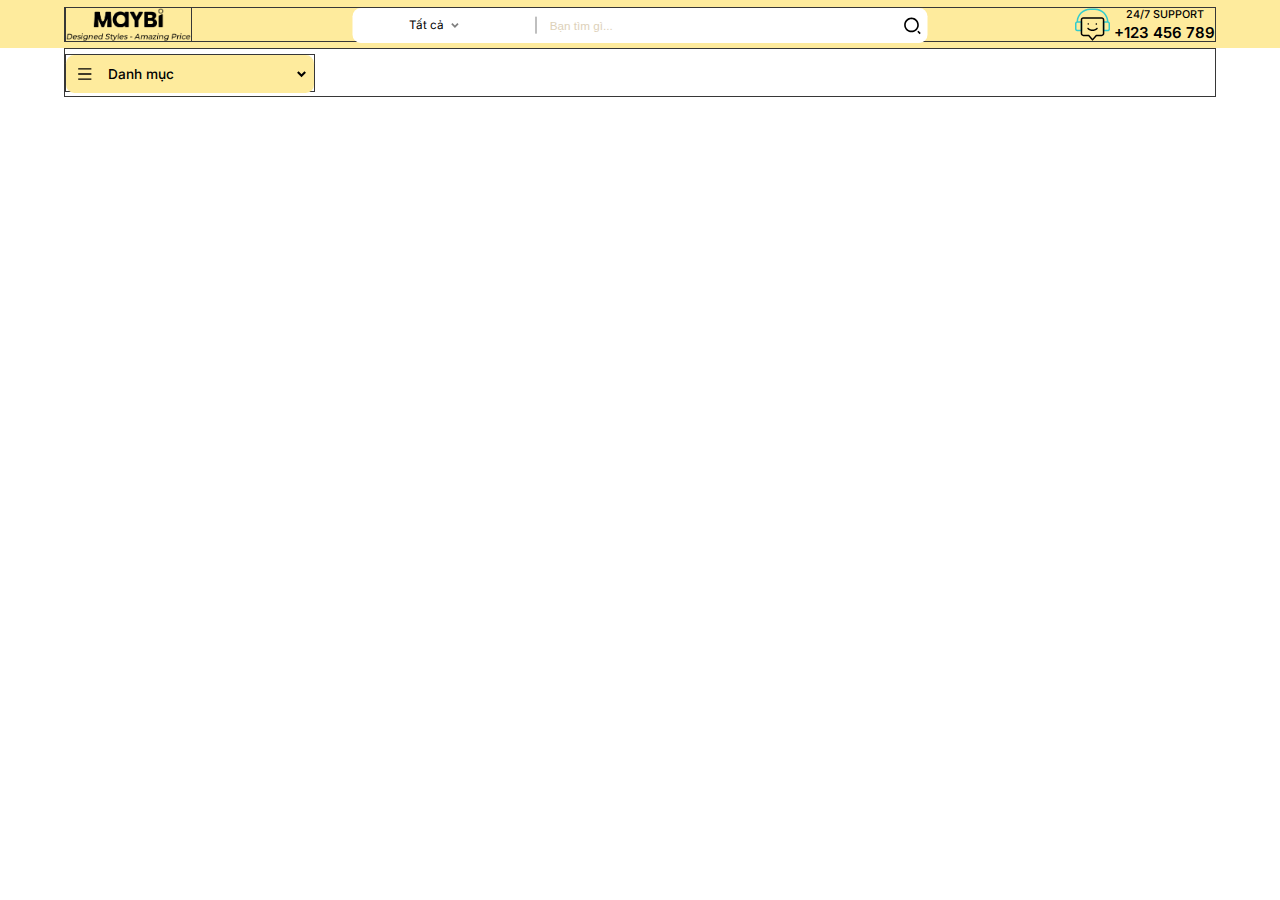
<file: index.html>
<!DOCTYPE html>
<html lang="en">
<head>
    <meta charset="UTF-8">
    <meta name="viewport" content="width=device-width, initial-scale=1.0">
    <title>Maybi - Ecommerce</title>
    <link rel="stylesheet" href="css/default.css">
    <link rel="stylesheet" href="css/style.css">
     <link rel="stylesheet" href="css/reponsive.css">
</head>
<body>
    <header>
        <div class="header-top">
            <div class="container90">
                <div class="header-top-wrapper border">
                    <a class="logo border" title="Maybi Ecommerce">
                        <img class="logo-img" src="img/logo.webp" alt="Logo Maybi">
                    </a>
                    <div class="header-support">
                        <svg class="header-support__icon"><use xlink:href="#icon-support"></use></svg>
                        <div class="header-support__text">
                            <span>24/7 SUPPORT</span>
                            <strong>+123 456 789</strong>
                        </div>
                    </div>
                    <form class="header-search">

                        <div class="header-cates" id="header-cates">
                            <div class="header-cates__title">
                                <span id="header-cate-title">Tất cả</span>
                                <svg class="header-cates__title__icon"><use xlink:href="#icon-down"></use></svg>
                            </div>
                            <ul class="header-cates__dropdown">
                                <li class="active">Tất cả</li>
                                <li class="group">Đầm</li>
                                <li>Đầm hai dây</li>
                                <li>Đầm thun</li>
                                <li>Đầm ôm</li>
                                <li>Đầm xòe</li>
                                <li class="group">Áo</li>
                                <li>Áo croptop kiểu</li>
                                <li>Áo croptop thun</li>
                                <li>Áo blazer</li>
                                <li>Áo hai dây</li>
                                <li class="group">Váy & Quần</li>
                                <li>Quần dài - Quần ngắn</li>
                                <li>Chân váy</li>
                                <li>Jeans</li>                                
                            </ul>
                        </div>


                        <input class="header-search__input" id="search-name" type="text" name="q" value="" placeholder="Bạn tìm gì...">  
                        <button type="button" class="header-search__button">
                            <svg class="header-search__icon"><use xlink:href="#icon-search"></use></svg> 
                        </button>
                            
                    </form>  
                    
                </div>
            </div>
        </div>
        <div class="header-navbar">
            <div class="container90 ">
                <div class="menus-nabars border">

                    <div class="menus-cates border">
                        <div class="menu-cate">
                            <h3 class="menu-cate__title">
                                <svg class="menu-cate__title__icon"><use xlink:href="#icon-menu"></use></svg>
                                <span>Danh mục</span>
                            </h3>
                            <svg class="menu-cate__icon"><use xlink:href="#icon-down"></use></svg>
                        </div>
                    
                        <ul class="menu-cate__dropdown border">
                            <li class="mega-menu border">
                                <a href="#" class="mega-item border">
                                    <svg class="mega-item_icon"><use xlink:href="#icon-arrow-right-line"></use></svg>
                                    <span>Chương trình HOT</span>
                                    <svg class="mega-item__rgt"><use xlink:href="#icon-down"></use></svg>
                                </a>
                            </li>
                            <li class="mega-menu border">
                                <a href="#" class="mega-item border">
                                    <svg class="mega-item_icon"><use xlink:href="#icon-arrow-right-line"></use></svg>
                                    <span>Voucher</span>
                                    <svg class="mega-item__rgt"><use xlink:href="#icon-down"></use></svg>
                                </a>
                            </li>
                            <li class="mega-menu border">
                                <a href="#" class="mega-item border">
                                    <svg class="mega-item_icon"><use xlink:href="#icon-arrow-right-line"></use></svg>
                                    <span>Sản phẩm mới</span>
                                    <svg class="mega-item__rgt"><use xlink:href="#icon-down"></use></svg>
                                </a>
                            </li>
                             <li class="mega-menu border">
                                <a href="#" class="mega-item border">
                                    <svg class="mega-item_icon2"><use xlink:href="#function-line"></use></svg>
                                    <span>Khác</span>
                                </a>
                            </li>
                        </ul>
                    </div>

                </div>

            </div>
        </div>
    </header>

    <svg aria-hidden="true" style="position: absolute; width: 0; height: 0; overflow: hidden;" version="1.1" xmlns="http://www.w3.org/2000/svg" xmlns:xlink="http://www.w3.org/1999/xlink">
        <defs>
            <symbol id="icon-support" xmlns="http://www.w3.org/2000/svg" viewBox="0 0 512 512">
                <path style="fill:#3cc" d="M489.343 210.251c-4.827-105.317-92.01-189.513-198.498-189.513h-69.689c-106.488 0-193.67 84.197-198.498 189.513C9.495 214.747 0 227.228 0 241.894v78.61c0 18.436 15 33.436 33.437 33.436h60.996c6.075 0 11-4.925 11-11V219.458c0-6.075-4.925-11-11-11H44.789c5.699-92.338 82.618-165.72 176.366-165.72h69.689c93.749 0 170.667 73.381 176.366 165.72h-49.644c-6.075 0-11 4.925-11 11V342.94c0 6.075 4.925 11 11 11h60.996c18.436 0 33.436-15 33.436-33.436v-78.61c.002-14.666-9.493-27.147-22.655-31.643zM83.433 331.94H33.437c-6.306 0-11.437-5.13-11.437-11.436v-78.61c0-6.306 5.131-11.436 11.437-11.436h49.996V331.94zM490 320.504c0 6.306-5.131 11.436-11.436 11.436h-49.996V230.458h49.996c6.306 0 11.436 5.13 11.436 11.436v78.61z"></path><path d="M256 491.262a11.001 11.001 0 0 1-8.402-3.9l-52.108-61.671h-74.566c-20.673 0-37.491-16.818-37.491-37.49V188.049c0-20.673 16.818-37.491 37.491-37.491h270.154c20.672 0 37.49 16.818 37.49 37.491V388.2c0 20.672-16.818 37.49-37.49 37.49h-74.566l-52.108 61.671a11.006 11.006 0 0 1-8.404 3.901zM120.923 172.558c-8.542 0-15.491 6.949-15.491 15.491V388.2c0 8.541 6.949 15.49 15.491 15.49h79.673c3.238 0 6.312 1.427 8.402 3.9L256 463.218l47.002-55.627a10.998 10.998 0 0 1 8.402-3.9h79.673c8.541 0 15.49-6.949 15.49-15.49V188.049c0-8.542-6.949-15.491-15.49-15.491H120.923z"></path><path d="M193.81 259.09c-8.663.084-14.039-9.956-9.139-17.11 4.134-6.475 14.16-6.434 18.29 0 4.892 7.164-.483 17.196-9.151 17.11zM311.729 259.09c-7.629.166-13.258-8.219-10.16-15.21 3.614-8.972 16.705-8.978 20.31 0 3.113 6.979-2.526 15.376-10.15 15.21zM256 352.204c-25.31 0-50.619-10.009-73.192-30.028-4.545-4.03-4.962-10.982-.931-15.528 4.029-4.545 10.982-4.962 15.528-.931 36.689 32.536 80.501 32.538 117.19 0 4.547-4.031 11.497-3.614 15.528.931 4.031 4.546 3.614 11.498-.931 15.528-22.572 20.019-47.882 30.028-73.192 30.028z"></path>
            </symbol>  
            <symbol id="icon-search" xmlns="http://www.w3.org/2000/svg" viewBox="0 0 24 24" fill="currentColor">
                <path d="M11 2C15.968 2 20 6.032 20 11C20 15.968 15.968 20 11 20C6.032 20 2 15.968 2 11C2 6.032 6.032 2 11 2ZM11 18C14.8675 18 18 14.8675 18 11C18 7.1325 14.8675 4 11 4C7.1325 4 4 7.1325 4 11C4 14.8675 7.1325 18 11 18ZM19.4853 18.0711L22.3137 20.8995L20.8995 22.3137L18.0711 19.4853L19.4853 18.0711Z"></path>
            </symbol>  
            <symbol id="icon-down" xmlns="http://www.w3.org/2000/svg" viewBox="0 0 24 24">
                <path d="M12 15.0006L7.75732 10.758L9.17154 9.34375L12 12.1722L14.8284 9.34375L16.2426 10.758L12 15.0006Z"></path>
            </symbol>  
            <symbol id="icon-menu" xmlns="http://www.w3.org/2000/svg" viewBox="0 0 24 24" fill="currentColor"><path d="M3 4H21V6H3V4ZM3 11H21V13H3V11ZM3 18H21V20H3V18Z"></path>
            </symbol> 
            <symbol id="icon-arrow-right-line" xmlns="http://www.w3.org/2000/svg" viewBox="0 0 24 24" fill="currentColor">
                <path d="M16.1716 10.9999L10.8076 5.63589L12.2218 4.22168L20 11.9999L12.2218 19.778L10.8076 18.3638L16.1716 12.9999H4V10.9999H16.1716Z"></path>
            </symbol>  
            <symbol id="function-line" xmlns="http://www.w3.org/2000/svg" viewBox="0 0 24 24" fill="currentColor">
                <path d="M3 4C3 3.44772 3.44772 3 4 3H10C10.5523 3 11 3.44772 11 4V10C11 10.5523 10.5523 11 10 11H4C3.44772 11 3 10.5523 3 10V4ZM3 14C3 13.4477 3.44772 13 4 13H10C10.5523 13 11 13.4477 11 14V20C11 20.5523 10.5523 21 10 21H4C3.44772 21 3 20.5523 3 20V14ZM13 4C13 3.44772 13.4477 3 14 3H20C20.5523 3 21 3.44772 21 4V10C21 10.5523 20.5523 11 20 11H14C13.4477 11 13 10.5523 13 10V4ZM13 14C13 13.4477 13.4477 13 14 13H20C20.5523 13 21 13.4477 21 14V20C21 20.5523 20.5523 21 20 21H14C13.4477 21 13 20.5523 13 20V14ZM15 5V9H19V5H15ZM15 15V19H19V15H15ZM5 5V9H9V5H5ZM5 15V19H9V15H5Z"></path>
            </symbol>   
        </defs>
    </svg>
    <script type="text/javascript" src="js/app.js"></script>
</body>
</html>
</file>
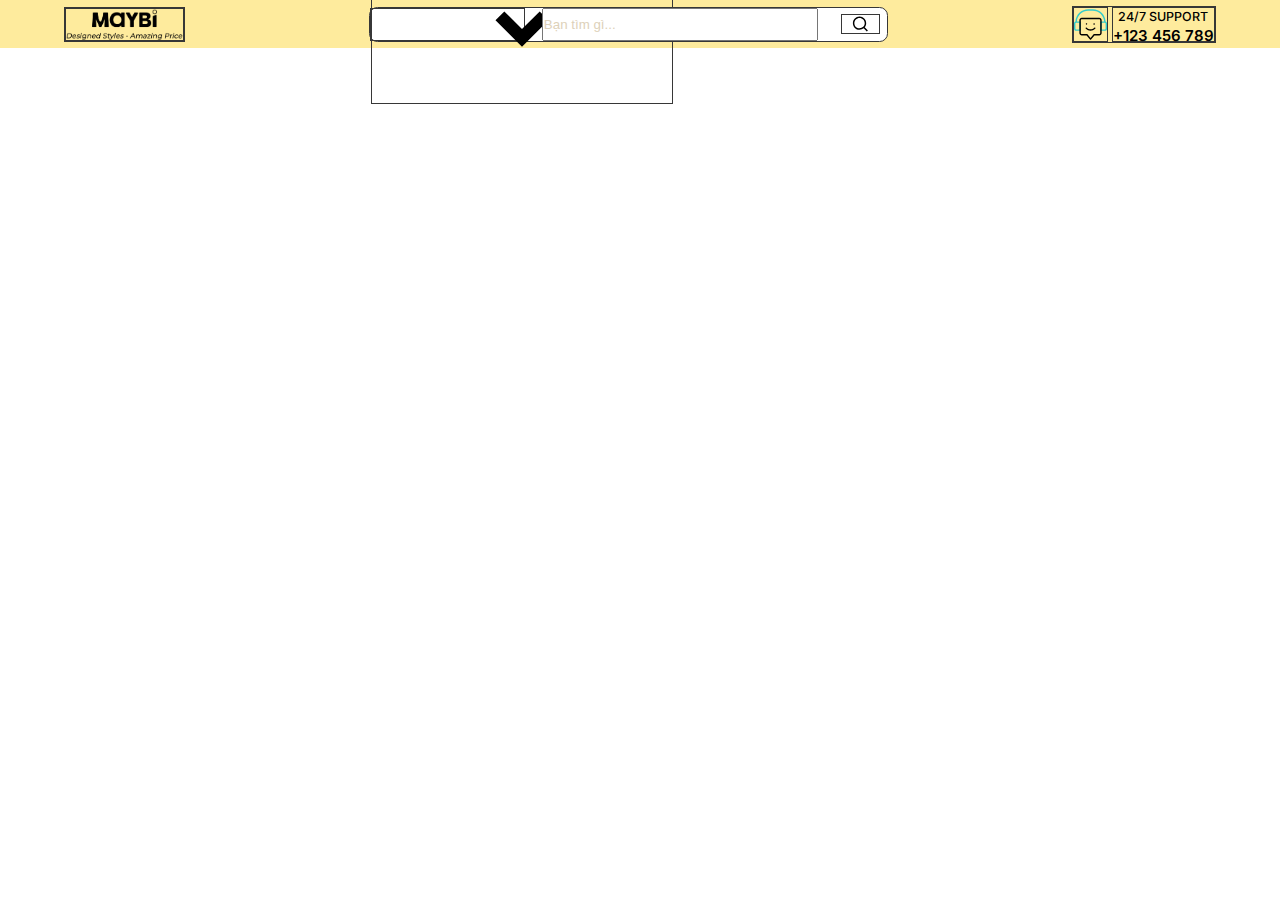
<file: index1.html>
<!DOCTYPE html>
<html lang="en">
<head>
    <meta charset="UTF-8">
    <meta name="viewport" content="width=device-width, initial-scale=1.0">
    <title>Maybi - Ecommerce</title>
    <link rel="stylesheet" href="css/default.css">
    <link rel="stylesheet" href="css/style1.css">
     <link rel="stylesheet" href="css/reponsive.css">
</head>
<body>
    <header>
        <div class="header-top">
            <div class="container90">
                <div class="header-top-wrapper">
                    <a class="logo border" title="Maybi Ecommerce">
                        <img class="logo-img border" src="img/logo.webp" alt="Logo Maybi">
                    </a>
                     <form class="header-search border"> 
                        <div class="header-cates border">
                            <div class="header-cates__title">
                                <span>Tất cả</span> 
                                <svg class="header-search__down border"><use xlink:href="#icon-down"></use></svg>
                            </div>

                        </div>
                        <input class="header-search__input" id="search-name" type="text" name="q" value="" placeholder="Bạn tìm gì..."> 
                        <button class="header-search__button">
                            <svg class="header-search__icon border"><use xlink:href="#icon-search"></use></svg>
                        </button>

                    </form>
                    <div class="header-support border">
                        <svg class="header-support__icon border"><use xlink:href="#icon-support"></use></svg>
                        <div class="header-support__text border">
                            <span>24/7 SUPPORT</span>
                            <strong>+123 456 789</strong>
                        </div>
                    </div>                     
                </div>
            </div>
        </div>
    </header>

    <svg aria-hidden="true" style="position: absolute; width: 0; height: 0; overflow: hidden;" version="1.1" xmlns="http://www.w3.org/2000/svg" xmlns:xlink="http://www.w3.org/1999/xlink">
        <defs>
            <symbol id="icon-support" xmlns="http://www.w3.org/2000/svg" viewBox="0 0 512 512">
                <path style="fill:#3cc" d="M489.343 210.251c-4.827-105.317-92.01-189.513-198.498-189.513h-69.689c-106.488 0-193.67 84.197-198.498 189.513C9.495 214.747 0 227.228 0 241.894v78.61c0 18.436 15 33.436 33.437 33.436h60.996c6.075 0 11-4.925 11-11V219.458c0-6.075-4.925-11-11-11H44.789c5.699-92.338 82.618-165.72 176.366-165.72h69.689c93.749 0 170.667 73.381 176.366 165.72h-49.644c-6.075 0-11 4.925-11 11V342.94c0 6.075 4.925 11 11 11h60.996c18.436 0 33.436-15 33.436-33.436v-78.61c.002-14.666-9.493-27.147-22.655-31.643zM83.433 331.94H33.437c-6.306 0-11.437-5.13-11.437-11.436v-78.61c0-6.306 5.131-11.436 11.437-11.436h49.996V331.94zM490 320.504c0 6.306-5.131 11.436-11.436 11.436h-49.996V230.458h49.996c6.306 0 11.436 5.13 11.436 11.436v78.61z"></path><path d="M256 491.262a11.001 11.001 0 0 1-8.402-3.9l-52.108-61.671h-74.566c-20.673 0-37.491-16.818-37.491-37.49V188.049c0-20.673 16.818-37.491 37.491-37.491h270.154c20.672 0 37.49 16.818 37.49 37.491V388.2c0 20.672-16.818 37.49-37.49 37.49h-74.566l-52.108 61.671a11.006 11.006 0 0 1-8.404 3.901zM120.923 172.558c-8.542 0-15.491 6.949-15.491 15.491V388.2c0 8.541 6.949 15.49 15.491 15.49h79.673c3.238 0 6.312 1.427 8.402 3.9L256 463.218l47.002-55.627a10.998 10.998 0 0 1 8.402-3.9h79.673c8.541 0 15.49-6.949 15.49-15.49V188.049c0-8.542-6.949-15.491-15.49-15.491H120.923z"></path><path d="M193.81 259.09c-8.663.084-14.039-9.956-9.139-17.11 4.134-6.475 14.16-6.434 18.29 0 4.892 7.164-.483 17.196-9.151 17.11zM311.729 259.09c-7.629.166-13.258-8.219-10.16-15.21 3.614-8.972 16.705-8.978 20.31 0 3.113 6.979-2.526 15.376-10.15 15.21zM256 352.204c-25.31 0-50.619-10.009-73.192-30.028-4.545-4.03-4.962-10.982-.931-15.528 4.029-4.545 10.982-4.962 15.528-.931 36.689 32.536 80.501 32.538 117.19 0 4.547-4.031 11.497-3.614 15.528.931 4.031 4.546 3.614 11.498-.931 15.528-22.572 20.019-47.882 30.028-73.192 30.028z"></path>
            </symbol> 
            <symbol id="icon-search" xmlns="http://www.w3.org/2000/svg" viewBox="0 0 24 24" fill="currentColor">
                <path d="M18.031 16.6168L22.3137 20.8995L20.8995 22.3137L16.6168 18.031C15.0769 19.263 13.124 20 11 20C6.032 20 2 15.968 2 11C2 6.032 6.032 2 11 2C15.968 2 20 6.032 20 11C20 13.124 19.263 15.0769 18.031 16.6168ZM16.0247 15.8748C17.2475 14.6146 18 12.8956 18 11C18 7.1325 14.8675 4 11 4C7.1325 4 4 7.1325 4 11C4 14.8675 7.1325 18 11 18C12.8956 18 14.6146 17.2475 15.8748 16.0247L16.0247 15.8748Z"></path>
            </symbol> 
              
            <symbol id="icon-down" xmlns="http://www.w3.org/2000/svg" viewBox="0 0 24 24">
                <path d="M12 15.0006L7.75732 10.758L9.17154 9.34375L12 12.1722L14.8284 9.34375L16.2426 10.758L12 15.0006Z"></path>
            </symbol>        
        </defs>
    </svg>
    
</body>
</html>
</file>
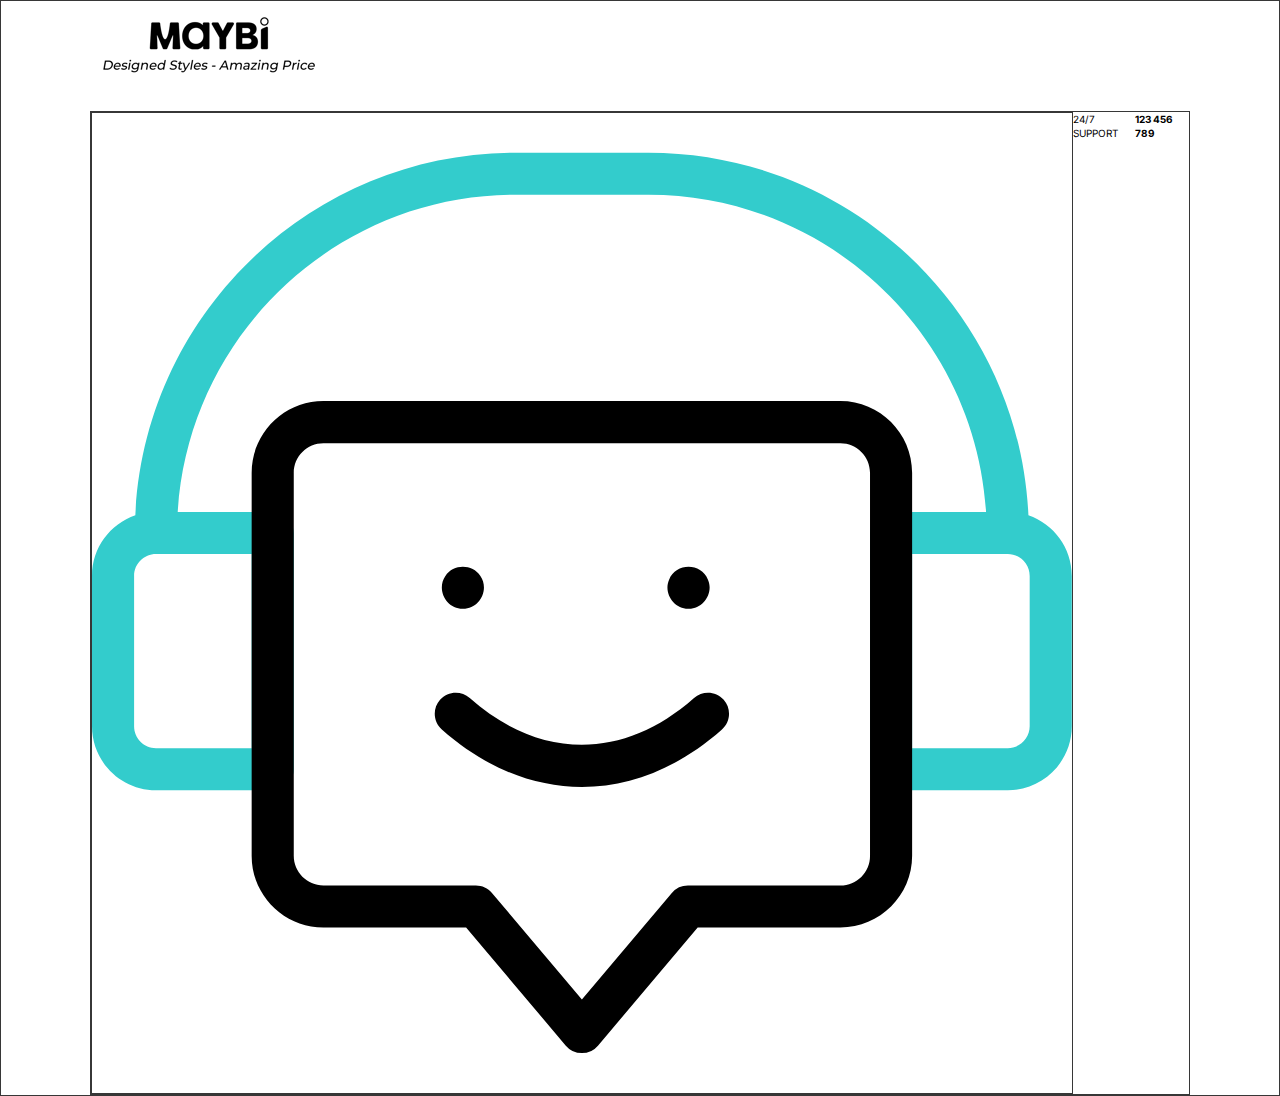
<file: vd.html>
<!DOCTYPE html>
<html lang="en">
<head>
    <meta charset="UTF-8">
    <meta name="viewport" content="width=device-width, initial-scale=1.0">
    <title>MayBi</title>

    <link rel="icon" type="png"    href="/image/logo_medium.webp"/>
    <link rel="stylesheet" href="css/default.css">
    <link rel="stylesheet" href="css/style.css">
</head>
<body>
    <header class="header-info-bar border">  
        <div class="container">
            <a href="#" class="logo-header">
                <img src="image/logo_medium.webp" alt="logo">
            </a>
            <div class="support-box d-flex border">
                <svg class="icon-cus border" xmlns="http://www.w3.org/2000/svg" viewBox="0 0 512 512"><path style="fill:#3cc" d="M489.343 210.251c-4.827-105.317-92.01-189.513-198.498-189.513h-69.689c-106.488 0-193.67 84.197-198.498 189.513C9.495 214.747 0 227.228 0 241.894v78.61c0 18.436 15 33.436 33.437 33.436h60.996c6.075 0 11-4.925 11-11V219.458c0-6.075-4.925-11-11-11H44.789c5.699-92.338 82.618-165.72 176.366-165.72h69.689c93.749 0 170.667 73.381 176.366 165.72h-49.644c-6.075 0-11 4.925-11 11V342.94c0 6.075 4.925 11 11 11h60.996c18.436 0 33.436-15 33.436-33.436v-78.61c.002-14.666-9.493-27.147-22.655-31.643zM83.433 331.94H33.437c-6.306 0-11.437-5.13-11.437-11.436v-78.61c0-6.306 5.131-11.436 11.437-11.436h49.996V331.94zM490 320.504c0 6.306-5.131 11.436-11.436 11.436h-49.996V230.458h49.996c6.306 0 11.436 5.13 11.436 11.436v78.61z"></path><path d="M256 491.262a11.001 11.001 0 0 1-8.402-3.9l-52.108-61.671h-74.566c-20.673 0-37.491-16.818-37.491-37.49V188.049c0-20.673 16.818-37.491 37.491-37.491h270.154c20.672 0 37.49 16.818 37.49 37.491V388.2c0 20.672-16.818 37.49-37.49 37.49h-74.566l-52.108 61.671a11.006 11.006 0 0 1-8.404 3.901zM120.923 172.558c-8.542 0-15.491 6.949-15.491 15.491V388.2c0 8.541 6.949 15.49 15.491 15.49h79.673c3.238 0 6.312 1.427 8.402 3.9L256 463.218l47.002-55.627a10.998 10.998 0 0 1 8.402-3.9h79.673c8.541 0 15.49-6.949 15.49-15.49V188.049c0-8.542-6.949-15.491-15.49-15.491H120.923z"></path><path d="M193.81 259.09c-8.663.084-14.039-9.956-9.139-17.11 4.134-6.475 14.16-6.434 18.29 0 4.892 7.164-.483 17.196-9.151 17.11zM311.729 259.09c-7.629.166-13.258-8.219-10.16-15.21 3.614-8.972 16.705-8.978 20.31 0 3.113 6.979-2.526 15.376-10.15 15.21zM256 352.204c-25.31 0-50.619-10.009-73.192-30.028-4.545-4.03-4.962-10.982-.931-15.528 4.029-4.545 10.982-4.962 15.528-.931 36.689 32.536 80.501 32.538 117.19 0 4.547-4.031 11.497-3.614 15.528.931 4.031 4.546 3.614 11.498-.931 15.528-22.572 20.019-47.882 30.028-73.192 30.028z"></path></svg>
                <div class="support-text d-flex">
                    <span>24/7 SUPPORT</span>
                    <strong>123 456 789</strong>
                </div>
            </div>
            <form action="" class="search-form"></form>
        </div>
        
        


        
    </header>
</body>
</html>
</file>
<file: css/default.css>
@import url('https://fonts.googleapis.com/css2?family=Inter:wght@100;200;300;400;500;600;700&display=swap');
* {
    box-sizing: border-box;
    margin: 0;
    padding: 0;
}

:root {
    --red: #950505;
    --black: #373737;
    --white: #fff;
    --pink: #ea84ab;
    --pink-hover: #dd0071;
    --primary: rgb(91, 197, 242);
    --secondary: rgb(20, 30, 210);
    --dark-blue: rgb(0, 55, 122);
    --bg-blue: #b7edff;
    --black-opacity2: rgba(0, 0, 0, 0.8);
    --shadow-1: 0px 6px 34px rgba(215, 216, 222, 0.41);
    --input-border-custom: #ced4da;
}

body {
    line-height: 1.4;
    overflow-x: hidden;
    font-family: 'Inter', sans-serif;
}

html {
    scroll-behavior: smooth;
    font-size: 62.5%;
}

.border {
    border: 1px solid var(--black);
}

textarea:focus,
input:focus,
select:focus,
button:focus {
    outline: none;
}

::placeholder {
    /* Chrome, Firefox, Opera, Safari 10.1+ */
    color: #ddd1b9;
    opacity: 1;
    /* Firefox */
}

:-ms-input-placeholder {
    /* Internet Explorer 10-11 */
    color: #ddd1b9;
}

::-ms-input-placeholder {
    /* Microsoft Edge */
    color: #ddd1b9;
}

*,
*:before,
*:after {
    box-sizing: border-box;
    -moz-box-sizing: border-box;
    -webkit-box-sizing: border-box;
}

a {
    text-decoration: none;
}

a,
button {
    color: inherit;
    line-height: inherit;
    text-decoration: none;
    cursor: pointer;
}

p {
    margin-top: 0;
    margin-bottom: 1rem;
}

img {
    -ms-interpolation-mode: bicubic;
    border: 0;
    vertical-align: middle;
    max-width: 100%;
    height: auto;
}

h1,
h2,
h3,
h4,
h5,
h6 {
    margin-top: 0px;
    line-height: 1.2;
}


ul {
    list-style: outside none none;
    margin: 0;
    padding: 0;
}

p:last-child {
    margin-bottom: 0;
}

/*--------------------------------------------------------------default--*/
.container {
    margin: 0 auto;
    width: 100%;
    position: relative;
}


/* Container */

@media (min-width: 576px) {
    .container,
    .container-sm {
        padding-left: 10px;
        padding-right: 10px;
        max-width: 90% !important;
    }   
}

@media (min-width: 768px) {
    .container {
        padding: 0;
        max-width: 720px !important;
    }
}

@media (min-width: 992px) {

    .container,
    .container-lg,
    .container-md,
    .container-sm {
        padding: 0;
        max-width: 879px !important;
    }
}

@media (min-width: 1199px) {
    .container,
    .container-lg,
    .container-md,
    .container-sm,
    .container-xl {
        padding: 0;
        max-width: 1100px !important;
    }
}

@media (min-width: 1400px) {
    .container,
    .container-lg,
    .container-md,
    .container-sm,
    .container-xl {
        padding: 0;
        max-width: 1290px !important;
    }
}

@media (min-width: 1600px) {
    .container,
    .container-lg,
    .container-md,
    .container-sm,
    .container-xl {
        padding: 0;
        max-width: 1290px !important;
    }
}

.grid-2{
    display: grid;
    grid-template-columns: 1fr 1fr;
    flex-wrap: wrap;
}

.d-flex{
    display: flex;
}

.xs-block{
    display: none!important;
}
@media (max-width: 575px){
    .xs-block{
        display: block;
    }
}

.gap-1{
    gap:1em;
}
.gap-2{
    gap:2em;
}


.row {
    --bs-gutter-x: 1.5rem;
    --bs-gutter-y: 0;
    display: flex;
    flex-wrap: wrap;
    margin-top: calc(var(--bs-gutter-y) * -1);
    margin-right: calc(var(--bs-gutter-x) * -.5);
    margin-left: calc(var(--bs-gutter-x) * -.5)
}

.row>* {
    flex-shrink: 0;
    width: 100%;
    max-width: 100%;
    padding-right: calc(var(--bs-gutter-x) * .5);
    padding-left: calc(var(--bs-gutter-x) * .5);
    margin-top: var(--bs-gutter-y)
}

.col {
    flex: 1 0 0%
}

.row-cols-auto>* {
    flex: 0 0 auto;
    width: auto
}

.row-cols-1>* {
    flex: 0 0 auto;
    width: 100%
}

.row-cols-2>* {
    flex: 0 0 auto;
    width: 50%
}

.row-cols-3>* {
    flex: 0 0 auto;
    width: 33.3333333333%
}

.row-cols-4>* {
    flex: 0 0 auto;
    width: 25%
}

.row-cols-5>* {
    flex: 0 0 auto;
    width: 20%
}

.row-cols-6>* {
    flex: 0 0 auto;
    width: 16.6666666667%
}

@media (min-width: 576px) {
    .col-sm {
        flex:1 0 0%
    }

    .row-cols-sm-auto>* {
        flex: 0 0 auto;
        width: auto
    }

    .row-cols-sm-1>* {
        flex: 0 0 auto;
        width: 100%
    }

    .row-cols-sm-2>* {
        flex: 0 0 auto;
        width: 50%
    }

    .row-cols-sm-3>* {
        flex: 0 0 auto;
        width: 33.3333333333%
    }

    .row-cols-sm-4>* {
        flex: 0 0 auto;
        width: 25%
    }

    .row-cols-sm-5>* {
        flex: 0 0 auto;
        width: 20%
    }

    .row-cols-sm-6>* {
        flex: 0 0 auto;
        width: 16.6666666667%
    }
}

@media (min-width: 768px) {
    .col-md {
        flex:1 0 0%
    }

    .row-cols-md-auto>* {
        flex: 0 0 auto;
        width: auto
    }

    .row-cols-md-1>* {
        flex: 0 0 auto;
        width: 100%
    }

    .row-cols-md-2>* {
        flex: 0 0 auto;
        width: 50%
    }

    .row-cols-md-3>* {
        flex: 0 0 auto;
        width: 33.3333333333%
    }

    .row-cols-md-4>* {
        flex: 0 0 auto;
        width: 25%
    }

    .row-cols-md-5>* {
        flex: 0 0 auto;
        width: 20%
    }

    .row-cols-md-6>* {
        flex: 0 0 auto;
        width: 16.6666666667%
    }
}

@media (min-width: 992px) {
    .col-lg {
        flex:1 0 0%
    }

    .row-cols-lg-auto>* {
        flex: 0 0 auto;
        width: auto
    }

    .row-cols-lg-1>* {
        flex: 0 0 auto;
        width: 100%
    }

    .row-cols-lg-2>* {
        flex: 0 0 auto;
        width: 50%
    }

    .row-cols-lg-3>* {
        flex: 0 0 auto;
        width: 33.3333333333%
    }

    .row-cols-lg-4>* {
        flex: 0 0 auto;
        width: 25%
    }

    .row-cols-lg-5>* {
        flex: 0 0 auto;
        width: 20%
    }

    .row-cols-lg-6>* {
        flex: 0 0 auto;
        width: 16.6666666667%
    }
}

@media (min-width: 1200px) {
    .col-xl {
        flex:1 0 0%
    }

    .row-cols-xl-auto>* {
        flex: 0 0 auto;
        width: auto
    }

    .row-cols-xl-1>* {
        flex: 0 0 auto;
        width: 100%
    }

    .row-cols-xl-2>* {
        flex: 0 0 auto;
        width: 50%
    }

    .row-cols-xl-3>* {
        flex: 0 0 auto;
        width: 33.3333333333%
    }

    .row-cols-xl-4>* {
        flex: 0 0 auto;
        width: 25%
    }

    .row-cols-xl-5>* {
        flex: 0 0 auto;
        width: 20%
    }

    .row-cols-xl-6>* {
        flex: 0 0 auto;
        width: 16.6666666667%
    }
}

@media (min-width: 1400px) {
    .col-xxl {
        flex:1 0 0%
    }

    .row-cols-xxl-auto>* {
        flex: 0 0 auto;
        width: auto
    }

    .row-cols-xxl-1>* {
        flex: 0 0 auto;
        width: 100%
    }

    .row-cols-xxl-2>* {
        flex: 0 0 auto;
        width: 50%
    }

    .row-cols-xxl-3>* {
        flex: 0 0 auto;
        width: 33.3333333333%
    }

    .row-cols-xxl-4>* {
        flex: 0 0 auto;
        width: 25%
    }

    .row-cols-xxl-5>* {
        flex: 0 0 auto;
        width: 20%
    }

    .row-cols-xxl-6>* {
        flex: 0 0 auto;
        width: 16.6666666667%
    }
}

.col-auto {
    flex: 0 0 auto;
    width: auto
}

.col-1 {
    flex: 0 0 auto;
    width: 8.33333333%
}

.col-2 {
    flex: 0 0 auto;
    width: 16.66666667%
}

.col-3 {
    flex: 0 0 auto;
    width: 25%
}

.col-4 {
    flex: 0 0 auto;
    width: 33.33333333%
}

.col-5 {
    flex: 0 0 auto;
    width: 41.66666667%
}

.col-6 {
    flex: 0 0 auto;
    width: 50%
}

.col-7 {
    flex: 0 0 auto;
    width: 58.33333333%
}

.col-8 {
    flex: 0 0 auto;
    width: 66.66666667%
}

.col-9 {
    flex: 0 0 auto;
    width: 75%
}

.col-10 {
    flex: 0 0 auto;
    width: 83.33333333%
}

.col-11 {
    flex: 0 0 auto;
    width: 91.66666667%
}

.col-12 {
    flex: 0 0 auto;
    width: 100%
}

.offset-1 {
    margin-left: 8.33333333%
}

.offset-2 {
    margin-left: 16.66666667%
}

.offset-3 {
    margin-left: 25%
}

.offset-4 {
    margin-left: 33.33333333%
}

.offset-5 {
    margin-left: 41.66666667%
}

.offset-6 {
    margin-left: 50%
}

.offset-7 {
    margin-left: 58.33333333%
}

.offset-8 {
    margin-left: 66.66666667%
}

.offset-9 {
    margin-left: 75%
}

.offset-10 {
    margin-left: 83.33333333%
}

.offset-11 {
    margin-left: 91.66666667%
}
@media (min-width: 576px) {
    .col-sm-auto {
        flex:0 0 auto;
        width: auto
    }

    .col-sm-1 {
        flex: 0 0 auto;
        width: 8.33333333%
    }

    .col-sm-2 {
        flex: 0 0 auto;
        width: 16.66666667%
    }

    .col-sm-3 {
        flex: 0 0 auto;
        width: 25%
    }

    .col-sm-4 {
        flex: 0 0 auto;
        width: 33.33333333%
    }

    .col-sm-5 {
        flex: 0 0 auto;
        width: 41.66666667%
    }

    .col-sm-6 {
        flex: 0 0 auto;
        width: 50%
    }

    .col-sm-7 {
        flex: 0 0 auto;
        width: 58.33333333%
    }

    .col-sm-8 {
        flex: 0 0 auto;
        width: 66.66666667%
    }

    .col-sm-9 {
        flex: 0 0 auto;
        width: 75%
    }

    .col-sm-10 {
        flex: 0 0 auto;
        width: 83.33333333%
    }

    .col-sm-11 {
        flex: 0 0 auto;
        width: 91.66666667%
    }

    .col-sm-12 {
        flex: 0 0 auto;
        width: 100%
    }

    .offset-sm-0 {
        margin-left: 0
    }

    .offset-sm-1 {
        margin-left: 8.33333333%
    }

    .offset-sm-2 {
        margin-left: 16.66666667%
    }

    .offset-sm-3 {
        margin-left: 25%
    }

    .offset-sm-4 {
        margin-left: 33.33333333%
    }

    .offset-sm-5 {
        margin-left: 41.66666667%
    }

    .offset-sm-6 {
        margin-left: 50%
    }

    .offset-sm-7 {
        margin-left: 58.33333333%
    }

    .offset-sm-8 {
        margin-left: 66.66666667%
    }

    .offset-sm-9 {
        margin-left: 75%
    }

    .offset-sm-10 {
        margin-left: 83.33333333%
    }

    .offset-sm-11 {
        margin-left: 91.66666667%
    }
}

@media (min-width: 768px) {
    .col-md-auto {
        flex:0 0 auto;
        width: auto
    }

    .col-md-1 {
        flex: 0 0 auto;
        width: 8.33333333%
    }

    .col-md-2 {
        flex: 0 0 auto;
        width: 16.66666667%
    }

    .col-md-3 {
        flex: 0 0 auto;
        width: 25%
    }

    .col-md-4 {
        flex: 0 0 auto;
        width: 33.33333333%
    }

    .col-md-5 {
        flex: 0 0 auto;
        width: 41.66666667%
    }

    .col-md-6 {
        flex: 0 0 auto;
        width: 50%
    }

    .col-md-7 {
        flex: 0 0 auto;
        width: 58.33333333%
    }

    .col-md-8 {
        flex: 0 0 auto;
        width: 66.66666667%
    }

    .col-md-9 {
        flex: 0 0 auto;
        width: 75%
    }

    .col-md-10 {
        flex: 0 0 auto;
        width: 83.33333333%
    }

    .col-md-11 {
        flex: 0 0 auto;
        width: 91.66666667%
    }

    .col-md-12 {
        flex: 0 0 auto;
        width: 100%
    }

    .offset-md-0 {
        margin-left: 0
    }

    .offset-md-1 {
        margin-left: 8.33333333%
    }

    .offset-md-2 {
        margin-left: 16.66666667%
    }

    .offset-md-3 {
        margin-left: 25%
    }

    .offset-md-4 {
        margin-left: 33.33333333%
    }

    .offset-md-5 {
        margin-left: 41.66666667%
    }

    .offset-md-6 {
        margin-left: 50%
    }

    .offset-md-7 {
        margin-left: 58.33333333%
    }

    .offset-md-8 {
        margin-left: 66.66666667%
    }

    .offset-md-9 {
        margin-left: 75%
    }

    .offset-md-10 {
        margin-left: 83.33333333%
    }

    .offset-md-11 {
        margin-left: 91.66666667%
    }
}
@media (min-width: 992px) {
    .col-lg-auto {
        flex:0 0 auto;
        width: auto
    }

    .col-lg-1 {
        flex: 0 0 auto;
        width: 8.33333333%
    }

    .col-lg-2 {
        flex: 0 0 auto;
        width: 16.66666667%
    }

    .col-lg-3 {
        flex: 0 0 auto;
        width: 25%
    }

    .col-lg-4 {
        flex: 0 0 auto;
        width: 33.33333333%
    }

    .col-lg-5 {
        flex: 0 0 auto;
        width: 41.66666667%
    }

    .col-lg-6 {
        flex: 0 0 auto;
        width: 50%
    }

    .col-lg-7 {
        flex: 0 0 auto;
        width: 58.33333333%
    }

    .col-lg-8 {
        flex: 0 0 auto;
        width: 66.66666667%
    }

    .col-lg-9 {
        flex: 0 0 auto;
        width: 75%
    }

    .col-lg-10 {
        flex: 0 0 auto;
        width: 83.33333333%
    }

    .col-lg-11 {
        flex: 0 0 auto;
        width: 91.66666667%
    }

    .col-lg-12 {
        flex: 0 0 auto;
        width: 100%
    }

    .offset-lg-0 {
        margin-left: 0
    }

    .offset-lg-1 {
        margin-left: 8.33333333%
    }

    .offset-lg-2 {
        margin-left: 16.66666667%
    }

    .offset-lg-3 {
        margin-left: 25%
    }

    .offset-lg-4 {
        margin-left: 33.33333333%
    }

    .offset-lg-5 {
        margin-left: 41.66666667%
    }

    .offset-lg-6 {
        margin-left: 50%
    }

    .offset-lg-7 {
        margin-left: 58.33333333%
    }

    .offset-lg-8 {
        margin-left: 66.66666667%
    }

    .offset-lg-9 {
        margin-left: 75%
    }

    .offset-lg-10 {
        margin-left: 83.33333333%
    }

    .offset-lg-11 {
        margin-left: 91.66666667%
    }
}

@media (min-width: 1200px) {
    .col-xl-auto {
        flex:0 0 auto;
        width: auto
    }

    .col-xl-1 {
        flex: 0 0 auto;
        width: 8.33333333%
    }

    .col-xl-2 {
        flex: 0 0 auto;
        width: 16.66666667%
    }

    .col-xl-3 {
        flex: 0 0 auto;
        width: 25%
    }

    .col-xl-4 {
        flex: 0 0 auto;
        width: 33.33333333%
    }

    .col-xl-5 {
        flex: 0 0 auto;
        width: 41.66666667%
    }

    .col-xl-6 {
        flex: 0 0 auto;
        width: 50%
    }

    .col-xl-7 {
        flex: 0 0 auto;
        width: 58.33333333%
    }

    .col-xl-8 {
        flex: 0 0 auto;
        width: 66.66666667%
    }

    .col-xl-9 {
        flex: 0 0 auto;
        width: 75%
    }

    .col-xl-10 {
        flex: 0 0 auto;
        width: 83.33333333%
    }

    .col-xl-11 {
        flex: 0 0 auto;
        width: 91.66666667%
    }

    .col-xl-12 {
        flex: 0 0 auto;
        width: 100%
    }

    .offset-xl-0 {
        margin-left: 0
    }

    .offset-xl-1 {
        margin-left: 8.33333333%
    }

    .offset-xl-2 {
        margin-left: 16.66666667%
    }

    .offset-xl-3 {
        margin-left: 25%
    }

    .offset-xl-4 {
        margin-left: 33.33333333%
    }

    .offset-xl-5 {
        margin-left: 41.66666667%
    }

    .offset-xl-6 {
        margin-left: 50%
    }

    .offset-xl-7 {
        margin-left: 58.33333333%
    }

    .offset-xl-8 {
        margin-left: 66.66666667%
    }

    .offset-xl-9 {
        margin-left: 75%
    }

    .offset-xl-10 {
        margin-left: 83.33333333%
    }

    .offset-xl-11 {
        margin-left: 91.66666667%
    }
}

@media (min-width: 1400px) {
    .col-xxl-auto {
        flex:0 0 auto;
        width: auto
    }

    .col-xxl-1 {
        flex: 0 0 auto;
        width: 8.33333333%
    }

    .col-xxl-2 {
        flex: 0 0 auto;
        width: 16.66666667%
    }

    .col-xxl-3 {
        flex: 0 0 auto;
        width: 25%
    }

    .col-xxl-4 {
        flex: 0 0 auto;
        width: 33.33333333%
    }

    .col-xxl-5 {
        flex: 0 0 auto;
        width: 41.66666667%
    }

    .col-xxl-6 {
        flex: 0 0 auto;
        width: 50%
    }

    .col-xxl-7 {
        flex: 0 0 auto;
        width: 58.33333333%
    }

    .col-xxl-8 {
        flex: 0 0 auto;
        width: 66.66666667%
    }

    .col-xxl-9 {
        flex: 0 0 auto;
        width: 75%
    }

    .col-xxl-10 {
        flex: 0 0 auto;
        width: 83.33333333%
    }

    .col-xxl-11 {
        flex: 0 0 auto;
        width: 91.66666667%
    }

    .col-xxl-12 {
        flex: 0 0 auto;
        width: 100%
    }

    .offset-xxl-0 {
        margin-left: 0
    }

    .offset-xxl-1 {
        margin-left: 8.33333333%
    }

    .offset-xxl-2 {
        margin-left: 16.66666667%
    }

    .offset-xxl-3 {
        margin-left: 25%
    }

    .offset-xxl-4 {
        margin-left: 33.33333333%
    }

    .offset-xxl-5 {
        margin-left: 41.66666667%
    }

    .offset-xxl-6 {
        margin-left: 50%
    }

    .offset-xxl-7 {
        margin-left: 58.33333333%
    }

    .offset-xxl-8 {
        margin-left: 66.66666667%
    }

    .offset-xxl-9 {
        margin-left: 75%
    }

    .offset-xxl-10 {
        margin-left: 83.33333333%
    }

    .offset-xxl-11 {
        margin-left: 91.66666667%
    }

  
}

.py-3{
    padding:3rem 0px;
}

.pt-3{
    padding-top: 3rem;
}

.mb-3{
    margin-bottom: 1rem;
}

.mb-4{
    margin-bottom: 2rem;
}

.mb-5{
    margin-bottom: 3rem;
}

.g-3,.gx-3 {
    --bs-gutter-x: 1rem
}

.g-3,.gy-3 {
    --bs-gutter-y: 1rem
}

.g-4,.gx-4 {
    --bs-gutter-x: 1rem
}

.g-4,.gy-4 {
    --bs-gutter-y: 1rem
}

label{
    display: inline-block;
}

.form-label{
    margin-bottom: 0.5rem;
}

.form-control{
    display: block;
    width: 100%;
    padding: .5rem .9rem;
    line-height: 1.5;
    font-size: 1.3rem;
    -webkit-appearance: none;
    -moz-appearance: none;
    appearance: none;
    color: var(--black);
    background-color: var(--white);
    border: 1px solid var(--input-border-custom);
    border-radius: 4px;
    -webkit-transition: border-color .15s ease-in-out,-webkit-box-shadow .15s ease-in-out;
    transition: border-color .15s ease-in-out,-webkit-box-shadow .15s ease-in-out;
    transition: border-color .15s ease-in-out,box-shadow .15s ease-in-out;
    transition: border-color .15s ease-in-out,box-shadow .15s ease-in-out,-webkit-box-shadow .15s ease-in-out
}

.form-select{
    --form-select-bg-img: url("data:image/svg+xml,%3csvg xmlns='http://www.w3.org/2000/svg' viewBox='0 0 16 16'%3e%3cpath fill='none' stroke='%23343a40' stroke-linecap='round' stroke-linejoin='round' stroke-width='2' d='M2 5l6 6 6-6'/%3e%3c/svg%3e");
    display: block;
    width: 100%;
    padding: .5rem 2.7rem .5rem .9rem;  
    line-height: 1.5;
    -webkit-appearance: none;
    -moz-appearance: none;
    appearance: none;
    background-color: var(--white);
    background-image: var(--form-select-bg-img),var(--form-select-bg-icon,none);
    background-repeat: no-repeat;
    background-position: right .9rem center;
    background-size: 16px 12px;
    border: 1px solid var(--input-border-custom);
    border-radius: 4px;
    -webkit-transition: border-color .15s ease-in-out,-webkit-box-shadow .15s ease-in-out;
    transition: border-color .15s ease-in-out,-webkit-box-shadow .15s ease-in-out;
    transition: border-color .15s ease-in-out,box-shadow .15s ease-in-out;
    transition: border-color .15s ease-in-out,box-shadow .15s ease-in-out,-webkit-box-shadow .15s ease-in-out
}

.news__col__2{
    display: grid;
    grid-template-columns: 1fr 1fr;
    gap: 1.5rem;
}

@-webkit-keyframes hvr-icon-pulse-shrink {
    to {
      -webkit-transform: scale(0.8);
      transform: scale(0.8);
    }
}
@keyframes hvr-icon-pulse-shrink {
    to {
      -webkit-transform: scale(0.8);
      transform: scale(0.8);
    }
}
</file>
<file: css/style.css>
:root {
    --light-yellow: 254, 235, 157;
    --rgb-black: 0,0,0;
    --gradient1: linear-gradient(307deg, #FEEB9D 1.9%, #FFDFE7 67.57%);
}
* {
    scrollbar-color: rgba(223, 223, 223, .9) rgba(255, 255, 255, 0);
    scrollbar-width: thin;
}
.container90{
    width: 90%;
    margin: auto;
}
.header-top{
    font-size: 0.652vw;
    background-color: rgb(var(--light-yellow)); 
    padding: 0.8em 0;
}


/* --- header top -- */
.header-top-wrapper{
    display: flex;   
    height: 4.2em;
    align-items: center;
    justify-content: space-between;
    position: relative;
}

.logo{
    height: 4.2em;

}
.logo-img{
    height: 100%;
}

.header-search{
    position: absolute;
    top: 0;
    left: 50%;
    transform: translateX(-50%);
    height: 4.2em;
}
.header-support {
    display: flex;
    align-items: center;
    gap: 0.5em;
}
.header-support__icon {
    height: 4.2em;
    width: 4.2em;
}
.header-support__text {
    display: flex;
    flex-direction: column;
    align-items: center;
    height: 4.2em;
}
.header-support__text span {
    font-size: 1.3em;
    font-weight: 500;
}
.header-support__text strong {
    font-size: 1.8em;
    font-weight: 600;
}
.header-search{
    font-size: 0.652vw;
    background-color: var(--white);
    width: 50%;
    border-radius: 1em;
    display: flex;
    align-items: center;
    justify-content: space-between;
    height: 4.2em;
    gap: 2em;    
}
.header-cates {
    width: 35%;
    height: 100%;
    position: relative;    
}
.header-cates::after{
    content: "";
    position: absolute;
    top: 50%;
    right: -1.8em;
    transform: translateY(-50%);
    height: 2em;
    width: 0.1em;
    background-color: rgba(var(--rgb-black), 0.5);
}
.header-cates__title {
    display: flex;
    align-items: center;
    height: 100%;
    justify-content: center;
}
.header-cates__title >span {
    font-size: 1.4em;
}
.header-cates__title__icon {
    height: 2.5em;
    width: 2.5em;
    fill: rgba(var(--rgb-black), 0.5);
}

.header-cates__dropdown {
    display: none;
    background-color: var(--white);
    border-radius: .7em;
    padding: 2em 0 0 0;
    max-height: 30em;
    overflow-y: scroll;
    box-shadow: 0 0 5em 0 rgba(0, 0, 0, .1);
    inset: 0 auto auto 0;
    transform: translate3d(0, 0.2em, 0);
}
.header-cates__dropdown >li {
    font-size: 1.4em;
    margin-bottom: .7em ;
    padding: 0 1em 0 1.5em;
    transition: 0.3s;
}
.header-cates__dropdown >li:not(.group):hover, .header-cates__dropdown >li.active{
    font-weight: 600;
    padding-left: 1.7em;
    color: var(--red);
    background-color: rgba(var(--light-yellow), 0.5);
}

.header-cates__dropdown>li.group{
    font-weight: 600;
    padding-left: 1em !important;
    
}

.header-cates.show >.header-cates__dropdown{
    display: block;  
}

.header-search__input {
    font-size: 1.4em;
    width: 70%;
    height: 100%;
    border: 0;
    outline: none;
    padding: 0 1em;
}
.header-search__button {
    font-size: 0.652vw;
    width: 4.2em;
    height: 100%;
    padding: 0.7em;
    background-color: transparent;
    transition: 0.3s;
    border: 0;
    outline: none;
    display: flex;
    align-items: center;
    justify-content: center;
}
.header-search__icon {
    width: 100%;
    height: 100%;
}
.header-search__button:hover{
     padding: 0.4em;
}

/*-- Navbar---*/
.header-navbar{
    background-color: var(--white);
}
.menus-nabars{
    font-size: 0.652vw;
    padding: 2.8em 0;
    height: 4.5em;
    display: flex;
    align-items: center;
    justify-content: space-between;

}
.menus-cates {
    font-size: 0.652vw;  
    width: 30em;
    height: 4.5em;    
}
.menu-cate{
    display: flex;
    justify-content: space-between;
    align-items: center;
    height: 4.5em; 
    background-color: rgba(var(--light-yellow));
    border-radius: 1em;
}
.menu-cate__title{
    display: flex;
    align-items: center;
    gap: 1.5em;
    padding: 1em;
}
.menu-cate__title >span{
    font-size: 1.4em;
    font-weight: 500;
}
.menu-cate__title__icon{
    width: 1.8em;
}
.menu-cate__icon{
    width: 3em;
    transition: 0.4s;
}
.menu-cate__dropdown{
    font-size: 1.5em;
    display: none;
    background-color: var(--white);
    border-radius: .7em;
    padding: 1em 0 0 0;
    max-height: 30em;
    overflow-y: scroll;
    box-shadow: 0 0 5em 0 rgba(0, 0, 0, .1);
    inset: 0 auto auto 0;
    transform: translate3d(0, 0.2em, 0);
}

.menus-cates:hover>.menu-cate__dropdown{
    display: block;
}
.menu-cate:hover > .menu-cate__icon{
    transform: rotate(180deg);
}

.menu-cate__dropdown>li{
    font-size: 0.652vw;
    margin-bottom: 1em; 
    position: relative;
}

.menu-cate__dropdown>li::before{
    content: "";
    position: absolute;
    top: 0;
    left: 0;
    width: 100%;
    height: 100%;
    z-index: -1;
    background: var(--gradient1);
    transition: -webkit-transform 0.4s ease;
    transition: transform 0.4s ease;
    transition: transform 0.4s ease,-webkit-transform 0.4s ease;
    -webkit-transform: scale(0, 1);
    -ms-transform: scale(0, 1);
    transform: scale(0, 1);
    -webkit-transform-origin: right center;
    -ms-transform-origin: right center;
    transform-origin: right center;
}
.menu-cate__dropdown > li:hover::before {
    -webkit-transform: scale(1, 1);
    -ms-transform: scale(1, 1);
    transform: scale(1, 1);
    -webkit-transform-origin: left center;
    -ms-transform-origin: left center;
    transform-origin: left center;
}
.menu-cate__dropdown > li:hover {
  font-weight: 700;
  transform: scale(1.03);
}


.mega-item{    
    display: flex;
    align-items: center;
    padding: 1em 0;
    gap: 1em;
    position: relative;
}


.mega-item>span{
    font-size: 1.5em;
    font-weight: 500;
}

.mega-item__rgt{
    transform: rotate(-90deg);
    width: 2em;
    height: 2em;
    position: absolute;
    right: 1em;
    background-color: rgb(var(--rgb-black));
    fill: var(--white);
    border-radius: 0.5em;
}
.mega-item_icon{
    width: 2em;
    height: 2em;
    fill: var(--red);
}
.mega-item_icon2{
    width: 3em;
    height: 3em;
}
</file>
<file: css/reponsive.css>
/* 
* <576:     xs
* 576-768:  sm
* 768-992:  md
* 992-1200: lg
* 1200 -1400: xl
* >= 1400:  xxl
*/
@media (max-width: 575px){
    .xs-hidden{
        display: none;
    }
    .xs-block{
        display: block;
    }
    .xs-news-w100{
        width: 100%;
    }
    .xs-box-w100{
        max-width: 100%;
    }
    .footer__list {
        grid-template-columns: 1fr;   
        gap: 1.5em;    
    }
    .footer__item__info>ul{
        gap:5px;
    }
    .footer__item__info>ul>li {
        font-size: 1.5em;
    }
    .md__footer__child{
        border: 1px solid var(--color-border);
        border-radius: 5px;
        display: flex;
        flex-direction: column;
        align-items: center;
    }
    .md__footer__child >h3{
       display: flex;
       align-items: center;
       justify-content: space-between;
       padding: 1em;
       margin: 0;
    }
    .md__footer__child >ul{
        padding-left: 1em;
        visibility: hidden;
        opacity: 0;
        height: 0;
        transition: var(--transition);
    }
    .md__footer__child.open >ul{
        visibility: visible;
        opacity: 1;
        height: 100%;
        margin-bottom: 1em;
    }
    .md__footer__child.open>h3>i::before {
        content: "\f1af";
    }

    .footer__item__form > ul {
        font-size: 1.4rem;
    }

    .footer__item__calc >a{
        font-size: 1.6em;
    }

    .footer__form__advisory{
        padding:1em;
        font-size: 1.3rem;
    }
    .footer__form__advisory--grid {
        grid-template-columns: 1fr;
    }

    .footer__form__advisory .form-group {
        grid-template-columns: 1fr 7fr;
    }
    .news__col__3{
        gap: 1em;
    }
    .news__col__3 .news__item {
        width: 100%;
    }
    .news__col__3 .news__item{
        display: grid;
        grid-template-columns: 1fr 2fr;
        gap: 1em;
    }
    .news__thumb {
        aspect-ratio: auto;
        height: 90px;
    }

    .news__info {        
        gap: 1em;
        justify-content: center;
    }
    .news__item.news__item--list{
        flex-direction:column;
    }
    .news__item.news__item--list .news__thumb {
        height: 150px;
    }
    .news__item.news__item--list .news__info{
        padding-left:0;
    }
    .news__item.news__item--list .news__desc{
        margin-bottom: 0px;
    }

    /* list news item */
    .news__item.mb__news__item--list{
        display: flex!important;
        flex-direction: column;
    }
    .news__item.mb__news__item--list .news__thumb {
        height: 150px;
    }

    /* news__item-list mobile */
    .mews__item--list--m{
        grid-template-columns: auto;
        gap: 1.5rem;
    }
    .mews__item--list--m .news__info{
        font-size: 1.25rem;
        gap: 0.5em;
    }

    .mews__item--list--m .news__info .news__cate{
        font-size: 1em;
    }

    .services__wrapper{
        display: flex;
        flex-wrap: wrap;
        gap: 1.5em;
    }

    .mb__news__item--grid{
        display: grid;
        grid-template-columns: minmax(80px, 1fr) minmax(150px, 2fr);
        gap: 1em;
        padding-bottom: 1.5em;
        border-bottom: 1px solid var(--color-border);
        width: 100%;
    }

    .service__rgt{
        display: flex;
        flex-wrap: wrap;
    }

    .news__item__list__info > h3 {
        font-size: 1.5em;
    }

    .news__item__list:nth-of-type(3){
        border-bottom: 1px solid var(--color-border);
    }  

    .news-container{
        flex-direction: column;
    }

    .news__item__xs{
        display: flex!important;
        flex-direction: column;
    }

    .news-container .news__col__3{
        gap: 2rem;
    }

    .news__item__xs .news__thumb{
        height: 200px;
    }

    .news__item__xs--list .news__thumb {
        height: 65px;
    }

    .news-rgt300{
        margin: 0 auto;     
    }

    .news__thumb__xs--h{
        height: 25em;
    }

    .multimedia-wrapper{
        flex-direction: column;
    }
    .multimedia-links {
        font-size: 0.8rem;
    }

    .tab-article-list{
        display: flex;
        flex-direction: column;
    }
    .article-left{
        display: flex;
        flex-direction: column;
    }
    .articles-list{
        flex-direction: row;
    }
    .article-item--grid--right{
        grid-template-columns: 1fr 2fr;
    }
    .article-item--grid--right .article-item__thumb{
        order: 1;
    }
    .article-item--grid--right .article-item__info{
        order: 2;
    }
    .article-item__info>h3 {
        font-size: 1.8em;
    }
    .box-videos>h2 {
        font-size: 3em;
        margin-bottom: 1em;
    }

}
@media (min-width: 576px) and (max-width: 768px){
    .order-md-1{
        order: 1;
    }
    .order-md-2{
        order: 2;
    }
    .order-md-3{
        order: 3;
    }
    .order-md-4{
        order: 4;
    }
    .footer__list{
        grid-template-columns: 2fr 1fr;
    }

    .md__footer__child{       
        display: flex;
        flex-direction: column;
        align-items: center;
    }

    .section__grid__aside{
        width: 100%;
        display: grid;
        grid-template-columns: 1fr 1fr;
        gap: 1rem;
    }
    .box-aside,.section__grid__aside .ads_banner{
        width: 100%;
        max-width: 100%;
    }

    .news__item__list__thumb{
        height: 60px;
    }

    .news__item__sm--list{
        width: 100%!important;
        display: grid;
        grid-template-columns: minmax(80px, 1fr) minmax(150px, 2fr); 
        gap: 1rem;
        padding-bottom: 1rem;
    }
    .news-videos__md{
        flex-direction: column!important;
        flex-wrap: unset;
    }

    .video-main__md{
        display: flex;
        flex-direction: column;
    }
    .video-list__md{
        max-width: 100%;
    }
    .tab-article-list{
        display: flex;
        flex-direction: column;
    }
    .article-right{
        display: grid;
        grid-template-columns: repeat(5, 1fr);
        gap: .5em;
    }
    .article-item--grid--right{
        display: flex;
        flex-direction: column;
        gap: 0.5em;
        padding: 3px;
    }
    .article-item--grid--right .article-item__thumb{
        order: 1;
    }
    .article-item--grid--right .article-item__info{
        order: 2;
    }
    .article-item--grid--right .article-item__info>h3{
        -webkit-line-clamp: 4;
        font-size: 1.4em;
    }
    .article-left{
        padding-right: 0;
        border-right:none;
    }
    .video__item__img >img{
        border-radius: 1em;
    }
}

@media (max-width: 768px){ 
    html{
        font-size: 50%;
        overflow-x: hidden;
    }
    .menus__bar{
        display: block;
    }
    .mb-hidden{
        display: none;
    }
    .container{
        padding: 0px 1em;
    }
    .nabar__price a {
        padding: 0px 1em;
    }

    .nabar__price a::before {    
        top: 1px;
        left: 1px;      
        width: calc(100% - 2px);
        height: calc(100% - 2px);
    }
    .header-wrapper {       
        padding: 1em 0px;
    }
    .logo{
        position: absolute;
        top:50%;
        left: 50%;
        transform: translate(-50%,-50%);
    }   
    .search__title {
        font-size: 1.3em;
    }
    .search__keyword__blank{
        display: none;
    }
    .search__list__keyword{
        gap: 1em;
    }
    .search__list__keyword a{
        font-size: 1em;
        overflow: hidden;
        text-overflow: ellipsis;
        display: -webkit-box;
        -webkit-line-clamp: 1;
        -webkit-box-orient: vertical;
    }

    .footer__bottom{
        flex-direction: column;
        gap: 1em;
    }
    .footer__bottom>p{
        order:2;
    }
    .footer__bottom>ul{
        order:1;
    }
    
    .section__grid--aside{
        grid-template-columns: 1fr;
    }

    .news__item__list{
        align-items: center;
    }
    .news__col__2{
        display: flex;
        flex-direction: column;
    }
    .news-videos__md{
        flex-direction: column!important;
        flex-wrap: unset;
    }
    .video-list__md{
        flex-direction: row;
        border-top: 1px dashed rgba(var(--black-rgb), .3);
        padding-top: 2em;
        max-width: 100%;
    }

    .video-list__md >*{
        flex: 1;
    }

    .video-main__info__md{
        display: none;
    }

    .video__item + .video__item {
        padding-top: 0;
        border-top: none;
    }
    .qna-wrapper--grid{
        grid-template-columns: 1fr 1fr;
    }
     
}

@media only screen and (min-width: 769px) and (max-width: 991px) {
    html {
        font-size: 40%;
    }
    .category_menu span{
        display: none;
    }
    .category_menu{
        padding:0px;
        background-color: none;
        gap:0px;
    }
    .btn-all-menu{
        padding: 0px;
        width: 1.5em;
        height: 1.5em;
    }
    .btn-all-menu > i{
        font-size: 1em;
    }
    .nabar__price>a{
        padding: 0px 1.5em;
    }
    .menus__widget__grid{
        gap: 1em 0.5em;
    }
    .menus__widget__list >li>a {
        font-size: 1.2em;
    }
}

@media only screen and (min-width: 769px) and (max-width: 1024px) {
    html {
        font-size: 50%;
    }
    
    .video-main__md{
        flex: auto!important;
    }
    .video-list__md{
        flex-direction: row;
        max-width: 100%;
    }
    .video__item + .video__item{
        padding-top: 0;
        border: none;
    }
}

@media only screen and (min-width: 992px) and (max-width: 1199px){
    html {
        font-size: 50%;
    }
    .category_menu span{
        display: none;
    }
    .category_menu{
        padding:0px;
        background-color: none;
        gap:0px;
    }
    .nabar__price>a{
        padding: 0px 1.5em;
    }
    .nav__menus > li > a, .nav__menus > li > a > i {
        font-size: 1.3em;
    }
    .btn-all-menu{
        padding: 0px;
        width: 1.5em;
        height: 1.5em;
    }
    .btn-all-menu > i{
        font-size: 1em;
    }
    .menus__widget__list >li>a {
        font-size: 1.05em;
    }
    .menus__widget.menus__widget--right {
        padding: 1em 1em;
    }

    .video__item__lg--grid{
        display: grid!important;
        grid-template-columns: minmax(80px, 1fr) minmax(150px, 2fr);
    }
    
}

@media only screen and (min-width: 1200px) and (max-width: 1399px){
    .category_wrapper{
        display: none;
    }
}
</file>
<file: css/style1.css>
:root {
    --light-yellow: 254, 235, 157;
    --rgb-black: 0,0,0;
}
* {
    scrollbar-color: rgba(223, 223, 223, .9) rgba(255, 255, 255, 0);
    scrollbar-width: thin;
}
.container90{
    width: 90%;
    margin: auto;
}
.header-top{
    font-size: 0.652vw;
    background-color: rgb(var(--light-yellow)); 
    padding: 0.8em 0;
}


/* --- header top -- */
.header-top-wrapper{
    display: flex;   
    height: 4.2em;
    align-items: center;
    justify-content: space-between;
    position: relative;
}

.logo{
    height: 4.2em;

}
.logo-img{
    height: 100%;
}
.header-support {
    display: flex;
    align-items: center;
    gap: 0.5em;
}
.header-support__icon {
    height: 4.2em;
    width: 4.2em;
}
.header-support__text {
    display: flex;
    flex-direction: column;
    align-items: center;
    height: 4.2em;
}
.header-support__text span {
    font-size: 1.5em;
    font-weight: 500;
}
.header-support__text strong {
    font-size: 1.8em;
    font-weight: 600;
}
/*--- header-search ---*/
.header-search {
    font-size: 0.652vw;
    width: 45%;
    height: 4.2em;
    background-color: var(--white);
    border-radius: 1em;
    display: flex;
    align-items: center;
    justify-content: space-between;
    gap: 2em;
}
.header-search__button {
    width: 4.2em;
    height: 100%;
    padding: 0.5em;
    background-color: transparent;
    transition: 0.3s;
    border: 0;
    outline: none;
}
.header-search__icon {
    width: 100%;
    height: 100%;
}
.header-search__button:hover{
     padding: 0.4em;
}
.header-search__input {
    width: calc(70% - 4.2em);
    height: 100%;
}
.header-cates{
    width: 30%;
    height: 100%;
    display: flex;
    align-items: center;
}
</file>
